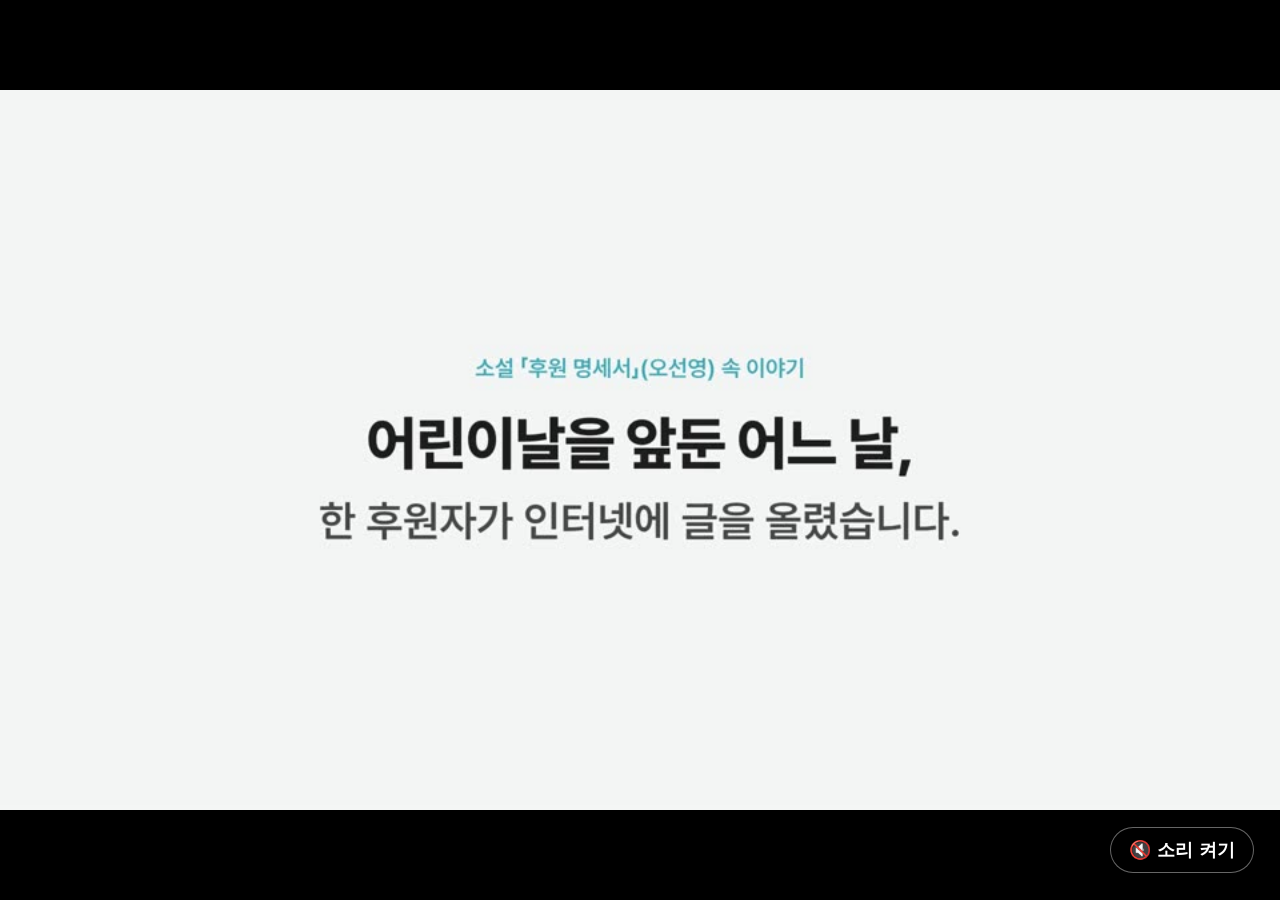
<file: video.html>
<!doctype html>
<html lang="ko">
<head>
<meta charset="utf-8">
<meta name="viewport" content="width=device-width, initial-scale=1">
<meta name="robots" content="noindex">
<title>공유하기 전에 3초 · 소개 영상</title>
<style>
  html, body { margin: 0; height: 100%; background: #000; overflow: hidden; font-family: system-ui, sans-serif; }
  video { width: 100%; height: 100%; object-fit: contain; display: block; }
  button { position: fixed; right: 2vw; bottom: 3vh; font: inherit; font-size: 18px; font-weight: 700; color: #fff; background: rgba(0,0,0,.55); border: 1px solid rgba(255,255,255,.4); border-radius: 999px; padding: 10px 18px; cursor: pointer; transition: opacity .4s; }
  body.idle button { opacity: 0; }
</style>
</head>
<body>
<video id="v" src="media/intro.mp4?v=6" poster="media/intro-poster.jpg" autoplay loop playsinline preload="auto"></video>
<button type="button" id="b">🔇 소리 켜기</button>
<script>
  var v = document.getElementById("v"), b = document.getElementById("b"), t;
  function label() { b.textContent = v.muted ? "🔇 소리 켜기" : "🔊 음소거"; }
  v.play().catch(function () { v.muted = true; label(); v.play().catch(function () {}); });
  b.addEventListener("click", function () { v.muted = !v.muted; v.play().catch(function () {}); label(); });
  document.addEventListener("click", function (e) { if (e.target !== b && v.muted) { v.muted = false; label(); } });
  document.addEventListener("dblclick", function () { if (document.documentElement.requestFullscreen) document.documentElement.requestFullscreen().catch(function () {}); });
  function wake() { document.body.classList.remove("idle"); clearTimeout(t); t = setTimeout(function () { document.body.classList.add("idle"); }, 3000); }
  document.addEventListener("mousemove", wake); wake();
  setTimeout(label, 500);
</script>
</body>
</html>
</file>
